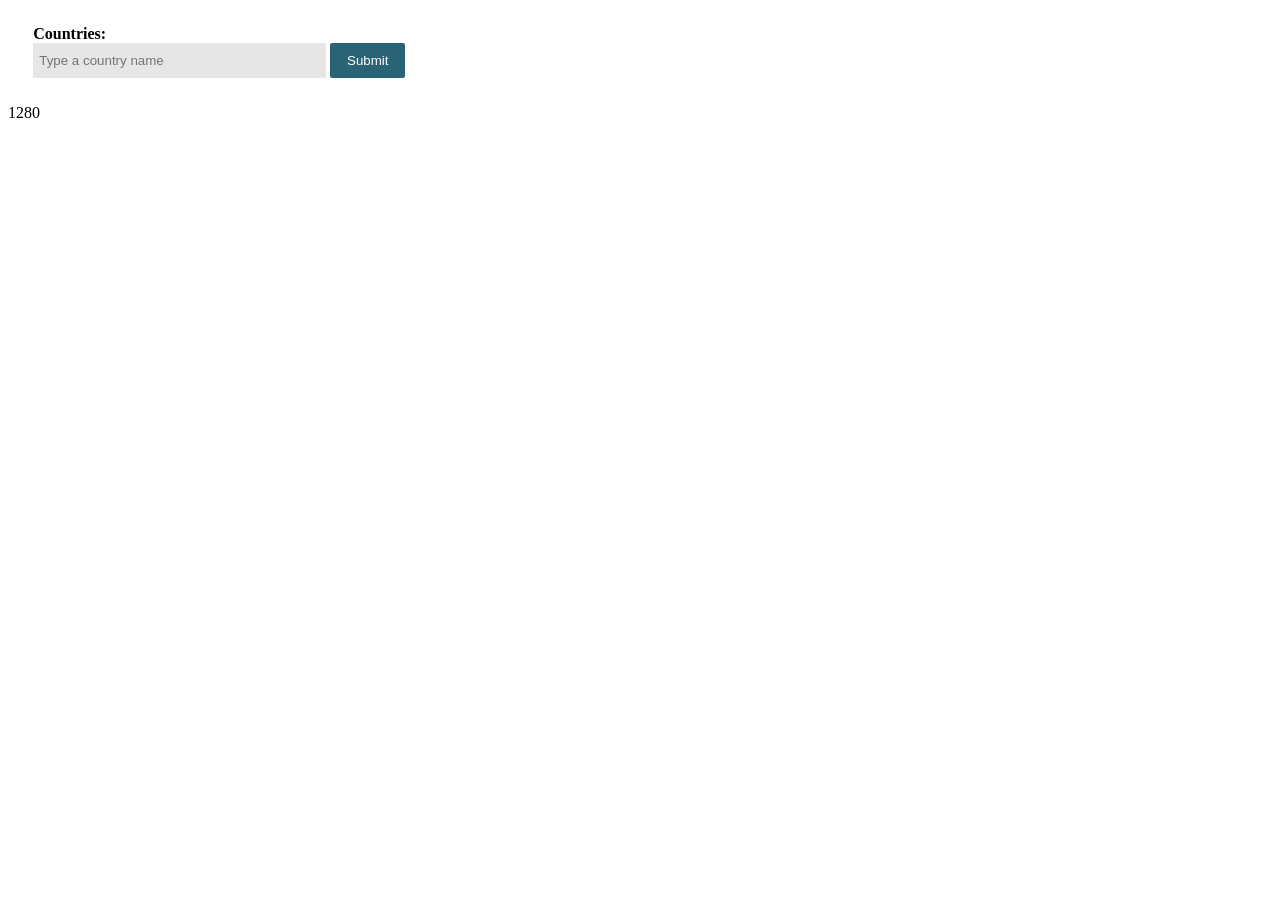
<file: laullyAutoComplete/index.html>
<!DOCTYPE html>
  <html>
    <head>
      <title>Laully's Autocomplete</title>
      <link rel="stylesheet" href="laullyAutoComplete.css">
      <meta name="viewport" content="width=device-width, initial-scale=1.0">
    </head>
    <body>
      <div id="mother">
        <form action="">
          <label for="countries"><b>Countries:</b></label><br>
          <input type="text" id="countries" name="country" placeholder="Type a country name">
          <input type="submit" value="Submit">
          <div id="options-cont"></div>
        </form>
      </div>
      <p id="reveal"></p>
      <script src="laullyAutoComplete.js"></script>
    </body>
  </html>
</file>
<file: laullyAutoComplete/laullyAutoComplete.css>
* {
  box-sizing: border-box;
}
form {
  margin: 2%;
}
input[type=text] {
  height: 35px;
  width: 293px;
  border: none;
  padding: 6px;
  background-color: rgb(231, 229, 229);
}
input[type=submit] {
  height: 35px;
  width: 75px;
  cursor: pointer;
  border: none;
  border-radius: 2px;
  color: white;
  background-color: rgb(42, 99, 118);
}
#options-cont {
  display: block;
  position: relative;
  z-index: 10;
  width: 293px;
  border: 1px solid rgb(202, 202, 202);
  border-top: none;
  border-bottom: none;
}
.each-option {
  height: 36px;
  width: 100%;
  border: 1px solid transparent;
  border-bottom: 1px solid rgb(202, 202, 202);
}
.each-option:hover {
  cursor: pointer;
  background-color: rgb(42, 99, 118);
}
.each-option:hover p {
  color: white
}
.each-option p {
  color: rgb(46, 46, 46);
  width: 90%;
  margin-top: 5px;
  margin-left: 2%;
}
.active {
  background-color: rgb(42, 99, 118);
}
.active p {
  color: white
}
</file>
